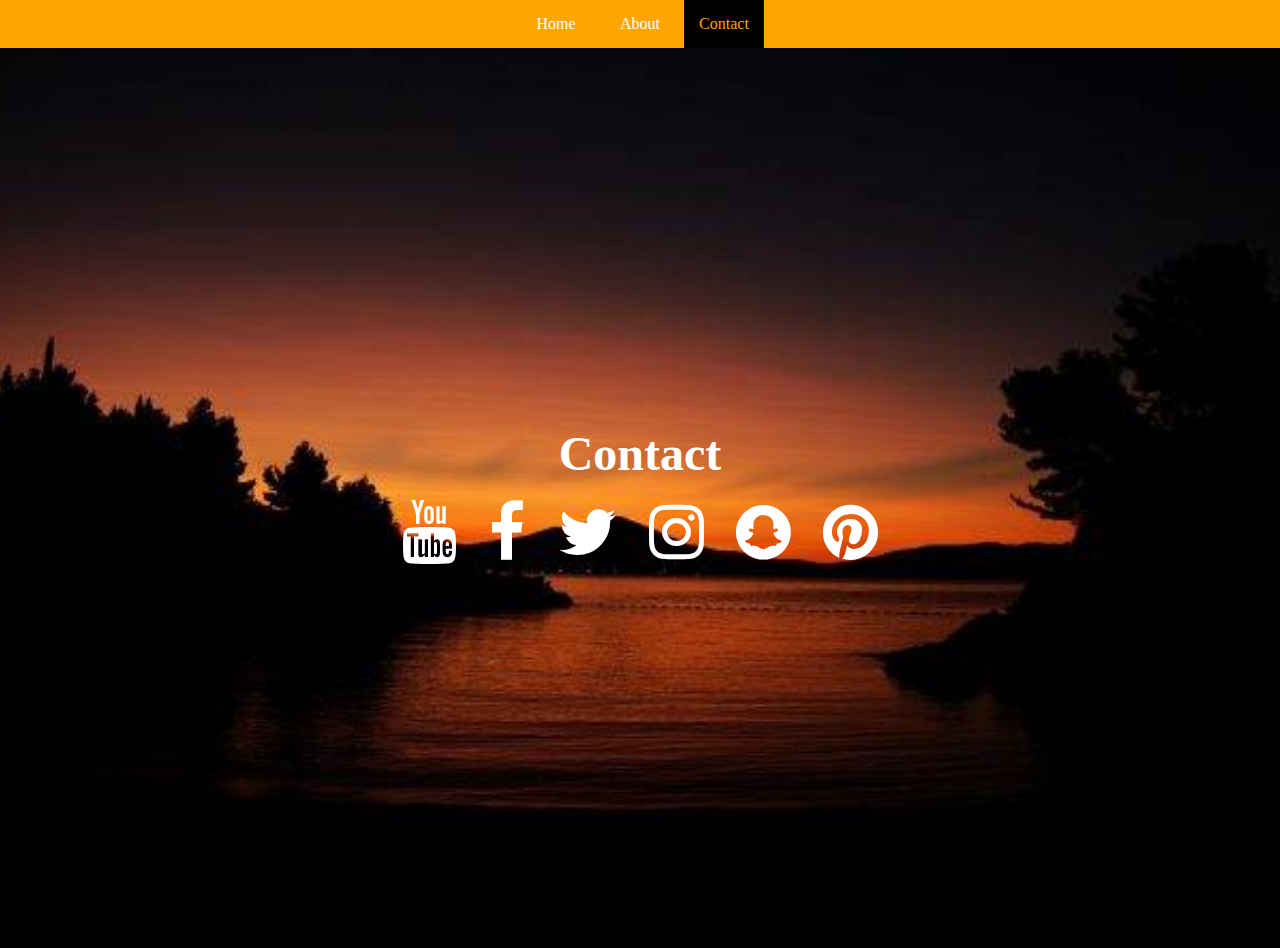
<file: contact.html>
<!DOCTYPE html>
<html lang="en">


<head>
    <meta charset="UTF-8">
    <meta name="viewport" content="width=device-width, initial-scale=1.0">
    <meta http-equiv="X-UA-Compatible" content="ie=edge">

    <title>Contact</title>

    <link href="css/styles.css" rel="stylesheet" type="text/css">
    <link href="https://stackpath.bootstrapcdn.com/font-awesome/4.7.0/css/font-awesome.min.css" rel="stylesheet" integrity="sha384-wvfXpqpZZVQGK6TAh5PVlGOfQNHSoD2xbE+QkPxCAFlNEevoEH3Sl0sibVcOQVnN" crossorigin="anonymous">
</head>


<body>
    <div id="mainnav">
        <ul>
            <li><a href="index.html">Home</a></li>
            <li><a href="about.html">About</a></li>
            <li class="highlight"><a href="contact.html">Contact</a></li>
        </ul>
    </div>
    
    <!-- Paste links to Sites -->
    <div class="contactpage">
        <h1>Contact</h1>
        <div class="flex-container">
            <a href="https://www.youtube.com" class="flex"><span class="fa fa-youtube"></span></a>
            <a href="https://www.facebook.com" class="flex"><span class="fa fa-facebook"></span></a>
            <a href="https://www.twitter.com" class="flex"><span class="fa fa-twitter"></span></a>
            <a href="https://www.instagram.com" class="flex"><span class="fa fa-instagram"></span></a>
            <a href="https://www.snapchat.com" class="flex"><span class="fa fa-snapchat"></span></a>
            <a href="https://www.pinterest.com" class="flex"><span class="fa fa-pinterest"></span></a>
        </div>
    </div>
    
    <script src="js/jquery-3.3.1.slim.min.js" rel="js" type="text/javascript"></script>
    <script src="js/main.js" rel="js" type="text/javascript"></script>
</body>


</html>
</file>
<file: css/styles.css>
/* Set Customizable Variables Here */
:root {
    --nav-bar-color: #ffa500;
    --nav-bar-highlight-color: #000;
    --homepage-img: url("../img/homepage.jpg");
    --aboutpage-img: url("../img/aboutpage.jpg");
    --contactpage-img: url("../img/contactpage.jpg");
    --page-bg-color: #000;
    --font-style: Garamond;
    --font-color: #fff;
    --button-color: #000;
    --button-font-color: #ffa500;
}



/* Do not change variables below */

@media (min-width: 200px) and (max-width: 500px) {
    #main ul {
        display: none;
    }
    #main select {
        width: 30%;
        margin-top: 15px;
    }
    .contactpage {
        font-size: 2rem;
    }
}

@media (min-width: 500px) {
    #main ul {
        margin-top: 0px;
    }
    #main select {
        display: none;
    }
    .contactpage {
        font-size: 4rem;
    }
}

* {
    margin: 0px;
    padding: 0px;
}

body {
    font-family: var(--font-style);
    margin: 0px;
    background-color: var(--page-bg-color);
}

#mainnav {
    background: var(--nav-bar-color);
    text-align: center;
    height: 3rem;
}

ul {
    list-style: none;
}

ul li {
    display: inline-block;
    text-align: center;
    width: 5rem;
    transition-duration: 0.5s;
    -webkit-transition-duration: 0.5s;
    -moz-transition-duration: 0.5s;
    -o-transition-duration: 0.5s;
}

ul li:hover {
    background: var(--nav-bar-highlight-color);
}

ul li a {
    color: var(--font-color);
    width: 100%;
    line-height: 3rem;
    text-decoration: none;
}

ul li.highlight {
    background: var(--nav-bar-highlight-color);
}

ul li.highlight a {
    color: var(--nav-bar-color);
}

.homepage {
    background-image: var(--homepage-img);
    background-size: cover;
    background-position: center;
    height: 100vh;
    text-align: center;
    display: flex;
    flex-direction: column;
    justify-content: center;
    color: var(--font-color);
    align-items: center;
}

.aboutpage {
    background-image: var(--aboutpage-img);
    background-size: cover;
    background-position: center;
    height: 100vh;
    text-align: center;
    display: flex;
    flex-direction: column;
    color: var(--font-color);
    align-items: center;
}

.aboutpage h1 {
    margin-top: 3rem;
}

.flex-container {
    display: flex;
    justify-content: space-evenly;
}

.flex {
    opacity: 1;
    transition: opacity 0.5s ease;
    padding: 0px 1rem;
}

.flex:hover {
    opacity: 0.5;
}

.contactpage {
    background-image: var(--contactpage-img);
    background-size: cover;
    background-position: center;
    height: 100vh;
    text-align: center;
    display: flex;
    flex-direction: column;
    justify-content: center;
    color: var(--font-color);
    align-items: center;
}

.contactpage a {
    color: var(--font-color);
    width: 100%;
    text-decoration: none;
}

h1 {
    font-size: 3rem;
    margin-bottom: 1rem;
}

p {
    font-size: 1rem;
    margin-bottom: 1rem;    
}

.button {
    font-size: 1rem;
    width: 10vw;
    color: var(--button-font-color);
    padding: 1rem 1rem;
    background-color: var(--button-color);
    text-decoration: none;
    border-radius: 10px;
    transition-duration: 0.5s;
    -webkit-transition-duration: 0.5s;
    -moz-transition-duration: 0.5s;
    -o-transition-duration: 0.5s;
}

.button:hover {
    background-color: var(--button-font-color);
    color: var(--button-color);
}
</file>
